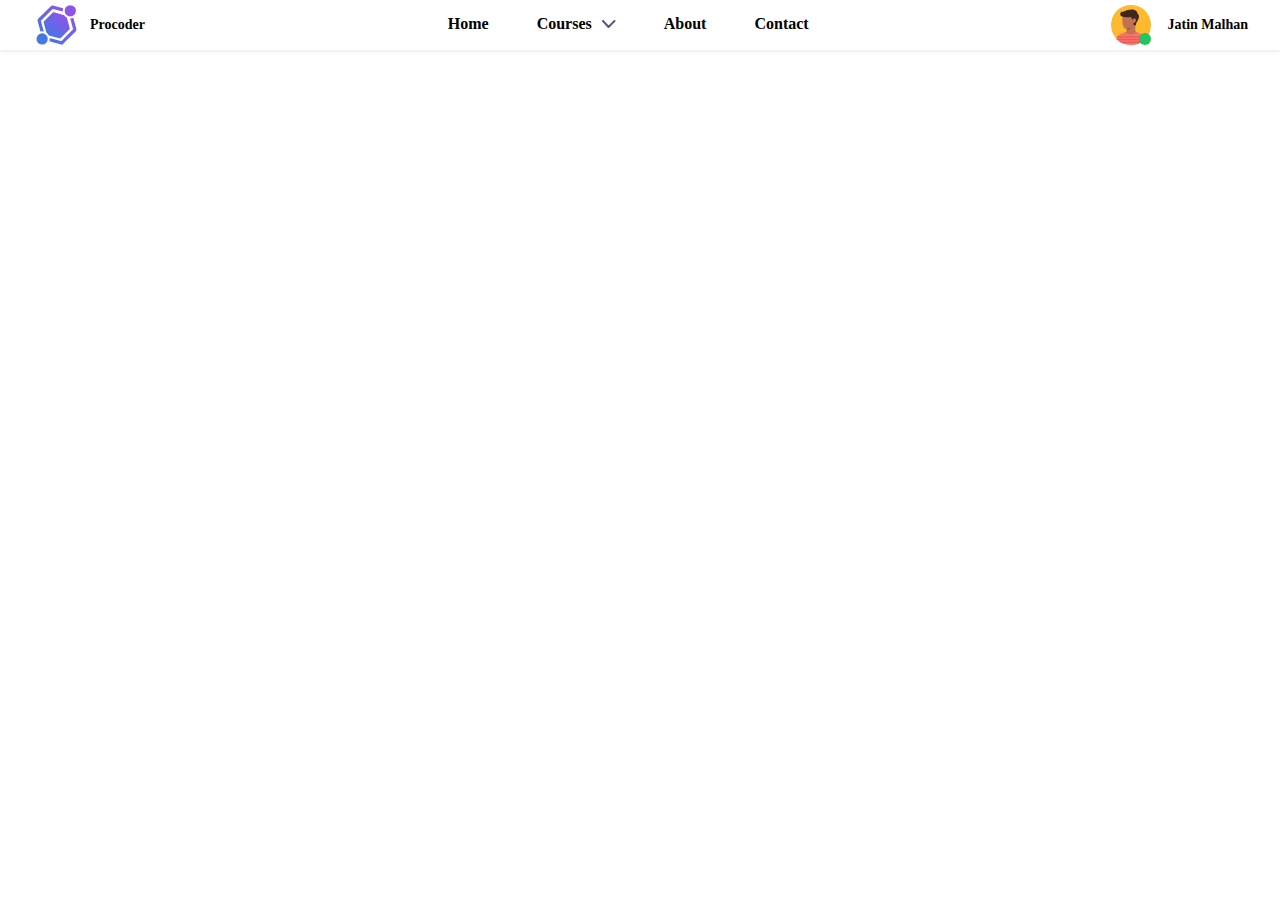
<file: projects/navigation.html>
<!DOCTYPE html>
<html lang="en">
  <head>
    <meta charset="UTF-8" />
    <meta name="viewport" content="width=device-width, initial-scale=1.0" />
    <title>Navbar</title>
    <link rel="stylesheet" href="navigation.css" />
    <link rel="preconnect" href="https://fonts.googleapis.com">
    <link rel="preconnect" href="https://fonts.gstatic.com" crossorigin>
    <link href="https://fonts.googleapis.com/css2?family=Nunito:ital,wght@0,200;1,200&display=swap" rel="stylesheet">
  </head>
  <body>
    <header>
        <div>
      <div class="logo-container">
        <img src="logo.svg" alt="logo" />
        <span>Procoder</span>
      </div>
      <div class="nav-user-container">
        <nav>
          <ul>
            <li><a href="#">Home</a></li>
            <li class="courses">
              <span>Courses </span><img src="./dropdown.svg" />
              <ul>
                <li><a href="#">Full HTML Course for Beginners in Hindi</a></li>

                <li><a href="#">The Complete Javascript Course </a></li>
                <li><a href="#">Git and GitHub Fundamentals</a></li>
                <li><a href="#">React.js Full Course in Hindi</a></li>
              </ul>
            </li>
            <li><a href="#">About</a></li>
            <li><a href="#">Contact</a></li>
          </ul>
        </nav>

        <div class="user-profile"> 
            <div class="user-icon">
            <img src="./User Avatar.svg" alt="Avatar">
            <div class="green-dot"></div>
        </div>
            <span>Jatin Malhan</span>
        </div>

      </div>
    </header>
</div>
  </body>
</html>
</file>
<file: projects/navigation.css>
body{
    font-family: 'Nunito, sans-serif';
    margin:0;
}
*{
    box-sizing: border-box;
}
header{
    padding-inline: 32px;

    box-shadow: 0px 1px 4px 0px rgba(0 ,0 ,0, 0.10);
}
header >div{
    display: flex;
    font-weight: 700;
   justify-content: space-between;
    max-width: 1400px;
    margin-inline: auto;
    align-items: center;
    position:relative;
}
.logo-container{
    display: flex;
    align-items: center;
    gap:8px;
    font-size: 14px;
     

}
.nav-user-container{
    display: flex;
    flex-grow: 1;

   
}
nav{
    margin-left: auto;
    margin-right: auto;
  
  
}
nav >ul>li {
    padding-block: 10px;
}
.courses{
    display: flex;
    align-items: center;
    gap:10px;
    cursor: pointer;
    position:relative;
}
.courses > img {
    transition: transform 0.5s ease-in-out;
}

.courses:hover >img { 
    transform: rotate(-180deg);
}
li ul{
 position:absolute;
 background-color: white;
 border-radius: 5px;
 border:1.5px solid #e9eaeb;
 box-shadow: 0px 4px 10px 0px  rgba(30,27,27,0.1);
 top:150%;
 width: 245px;
 font-size: 15px;
 padding:16px 24px;
 
 opacity: 0;
    pointer-events: none;
     transition: all 0.2s ease-in-out;
}
.courses ul > li + li {
    margin-top:8px;
}
.courses ul> li:hover{
    text-decoration: underline;
    color:rgb(41, 122, 208);
} 
.courses:hover ul{
    opacity: 1;
    pointer-events: all;
    top:100%;
}
ul{
    padding:0;
    margin:0;
}
nav >ul{
    display: flex;
    padding-left: 0;
    gap:48px;

}
li{
    list-style-type: none;
}
a {
    text-decoration-line: none;
    color:inherit;
}
.user-profile{
    display: flex;
    align-items: center;
    gap:16px;
    font-size: 14px;
}
.user-icon{
    display: flex;
    position: relative;
}
.green-dot{
    height:12px;
    width:12px;
    border-radius: 50%;
    background-color: #22C55E;
    position:absolute;
    right:0;
    bottom:0;

}
</file>
